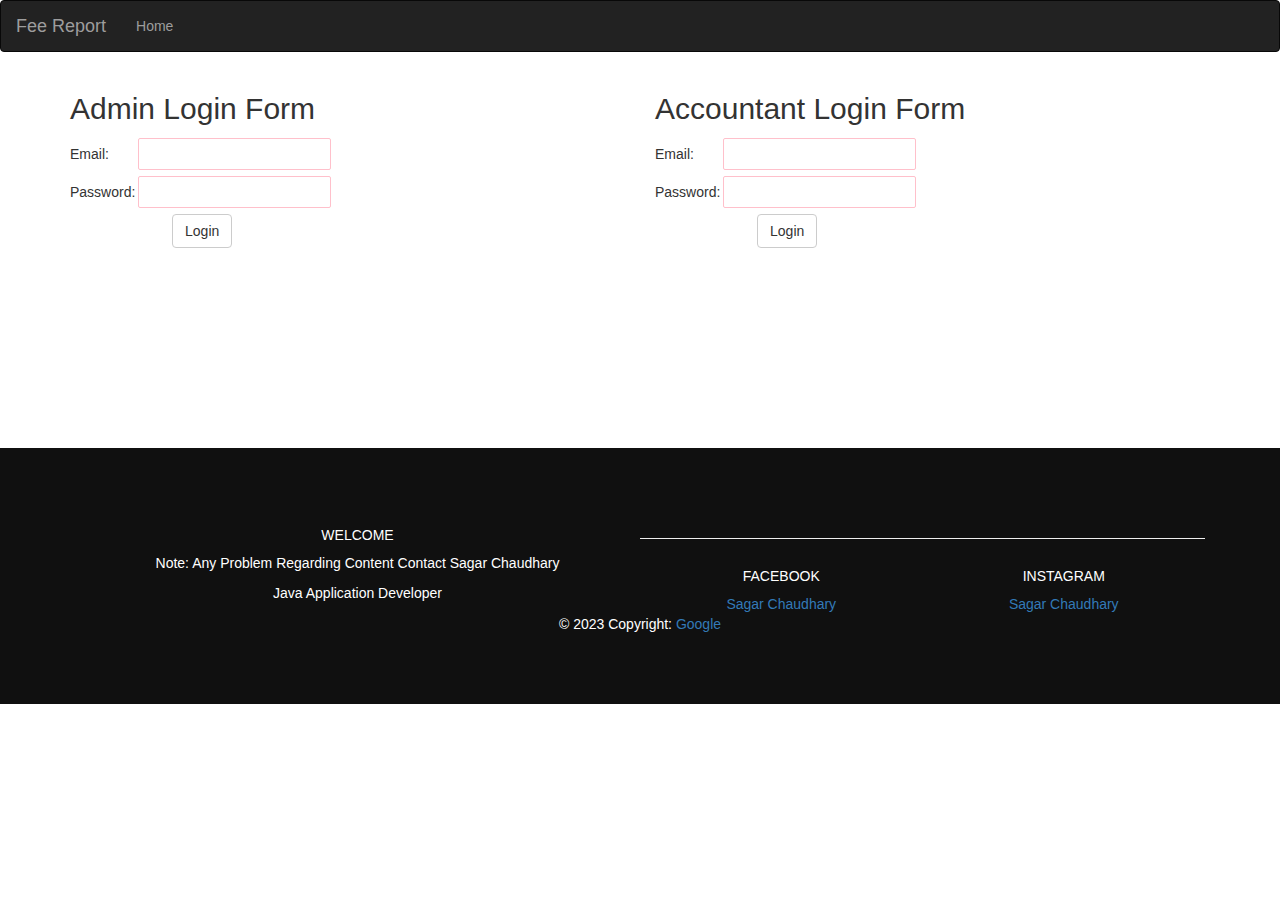
<file: web/index.html>
<!DOCTYPE html>
<html>
<head>
<meta charset="ISO-8859-1">
<title>Fee Report</title>
<link rel="stylesheet" href="resources/bootstrap.min.css"/>
<link rel="stylesheet" href="style.css"/>
</head>
<body>

<nav class="navbar navbar-inverse">
  <div class="container-fluid">
    <!-- Brand and toggle get grouped for better mobile display -->
    <div class="navbar-header">
      <button type="button" class="navbar-toggle collapsed" data-toggle="collapse" data-target="#bs-example-navbar-collapse-1" aria-expanded="false">
        <span class="sr-only">Toggle navigation</span>
        <span class="icon-bar"></span>
        <span class="icon-bar"></span>
        <span class="icon-bar"></span>
      </button>
      <a class="navbar-brand" href="index.html">Fee Report</a>
    </div>

    <!-- Collect the nav links, forms, and other content for toggling -->
    <div class="collapse navbar-collapse" id="bs-example-navbar-collapse-1">
      <ul class="nav navbar-nav">
        <li><a href="index.html">Home</a></li>
       </ul>

    </div><!-- /.navbar-collapse -->
  </div><!-- /.container-fluid -->
</nav>

<div class="container py-3">
<div class="row">
<div class="col-md-6">
<h2>Admin Login Form</h2>
<form action="AdminLogin" method="post">
<table>
<tr><td>Email:</td><td><input type="email" name="email" required/></td></tr>
<tr><td>Password:</td><td><input type="password" name="password" required/></td></tr>
<tr><td colspan="2" align="center"><input type="submit" class="btn btn-default" value="Login"/></td></tr>
</table>
</form>
</div>

<div class="col-md-6">
<h2>Accountant Login Form</h2>
<form action="AccountantLogin" method="post">
<table>
<tr><td>Email:</td><td><input type="email" name="email" required/></td></tr>
<tr><td>Password:</td><td><input type="password" name="password" required/></td></tr>
<tr><td colspan="2" align="center"><input type="submit" class="btn btn-default" value="Login"/></td></tr>
</table>
</form>
</div>
</div>

</div>

<div class="container-fluid footer pt-2">
<p><div class="container-fluid bg-dark mt-1">
    <!-- Footer -->
    <footer class="page-footer font-small blue pt-4">

        <!-- Footer Links -->
        <div class="container-fluid text-center text-md-left">

            <!-- Grid row -->
            <div class="row">

                <!-- Grid column -->
                <div class="col-md-6 mt-md-0 mt-3">

                    <!-- Content -->
                    <h5 class="text-uppercase text-white"> Welcome </h5>
                    <p class="text-white">Note: Any Problem Regarding Content Contact Sagar Chaudhary </p>
                    <p class="text-white">Java  Application Developer </p>
                </div>
                <!-- Grid column -->

                <hr class="clearfix w-100 d-md-none pb-3">

                <!-- Grid column -->
                <div class="col-md-3 mb-md-0 mb-3">

                    <!-- Links -->
                    <h5 class="text-uppercase text-white">Facebook</h5>

                    <a class="text-white mr-2" href="https://www.facebook.com/profile.php?id=100071574906839&mibextid=ZbWKwL"><i class="fa fa-facebook-square" aria-hidden="true"></i>
                        Sagar Chaudhary</a>

                </div>
                <!-- Grid column -->

                <!-- Grid column -->
                <div class="col-md-3 mb-md-0 mb-3">

                    <!-- Links -->
                    <h5 class="text-uppercase text-white">Instagram</h5>

                    
<a class="text-white mr-2" href="https://www.instagram.com/sagarchaudhary330/"><i class="fa fa-instagram" aria-hidden="true"></i> Sagar Chaudhary</a>
                </div>
                <!-- Grid column -->

            </div>
            <!-- Grid row -->

        </div>
        <!-- Footer Links -->

        <!-- Copyright -->
        <div class="footer-copyright text-center py-3 text-white">� 2023 Copyright:
            <a href="www.google.com"> Google</a>
        </div>
        <!-- Copyright -->

    </footer>
    <!-- Footer -->
</div></p>
</div>
  <script src="resources/jquery.min.js"></script>
  <script src="resources/bootstrap.min.js"></script>
</body>
</html>
</file>
<file: web/style.css>
div.box{width:35%;border:1px solid pink;margin-left:10px; padding:20px;float:left}
input,select,textarea{margin:3px;padding:5px;border-radius:2px;border:1px solid pink}
.footer{
	margin-top:200px;padding:60px;text-align:center;background:#101010;color:white;
	
}.py-3 {

}
</file>
